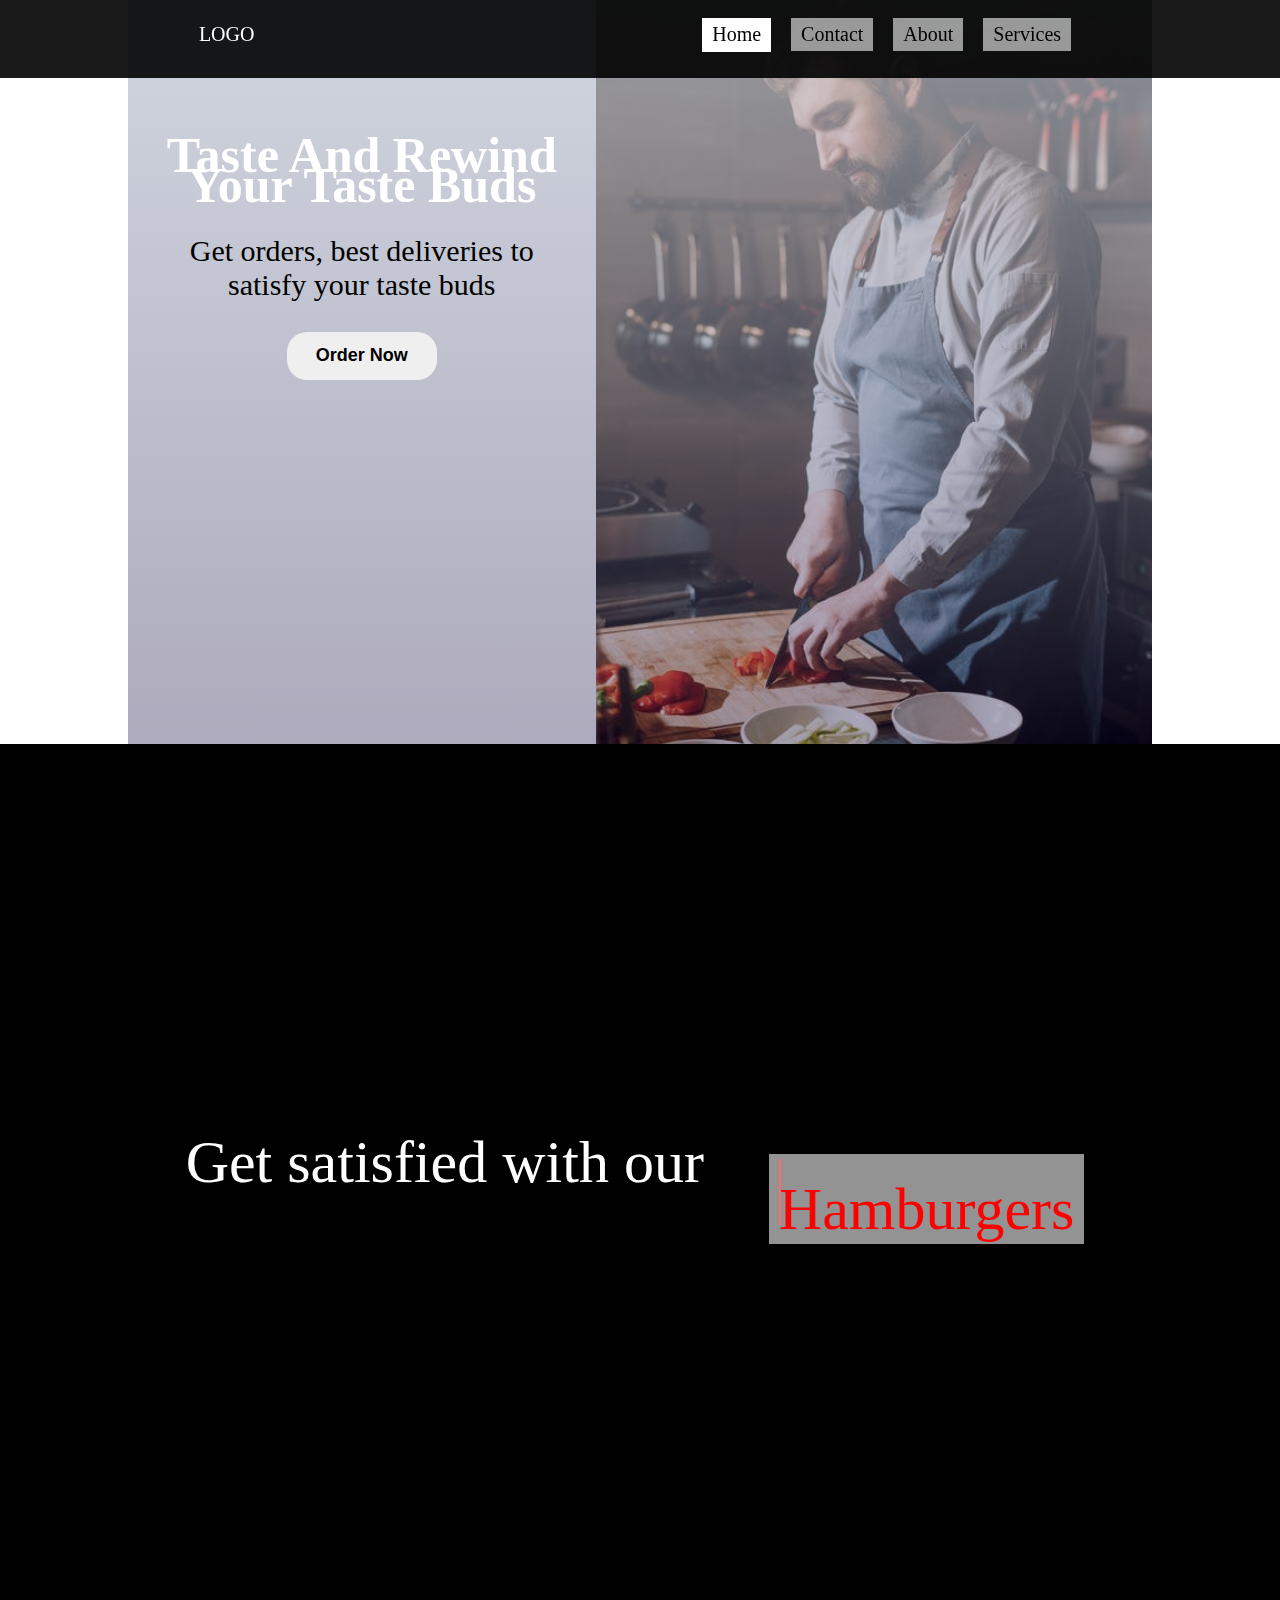
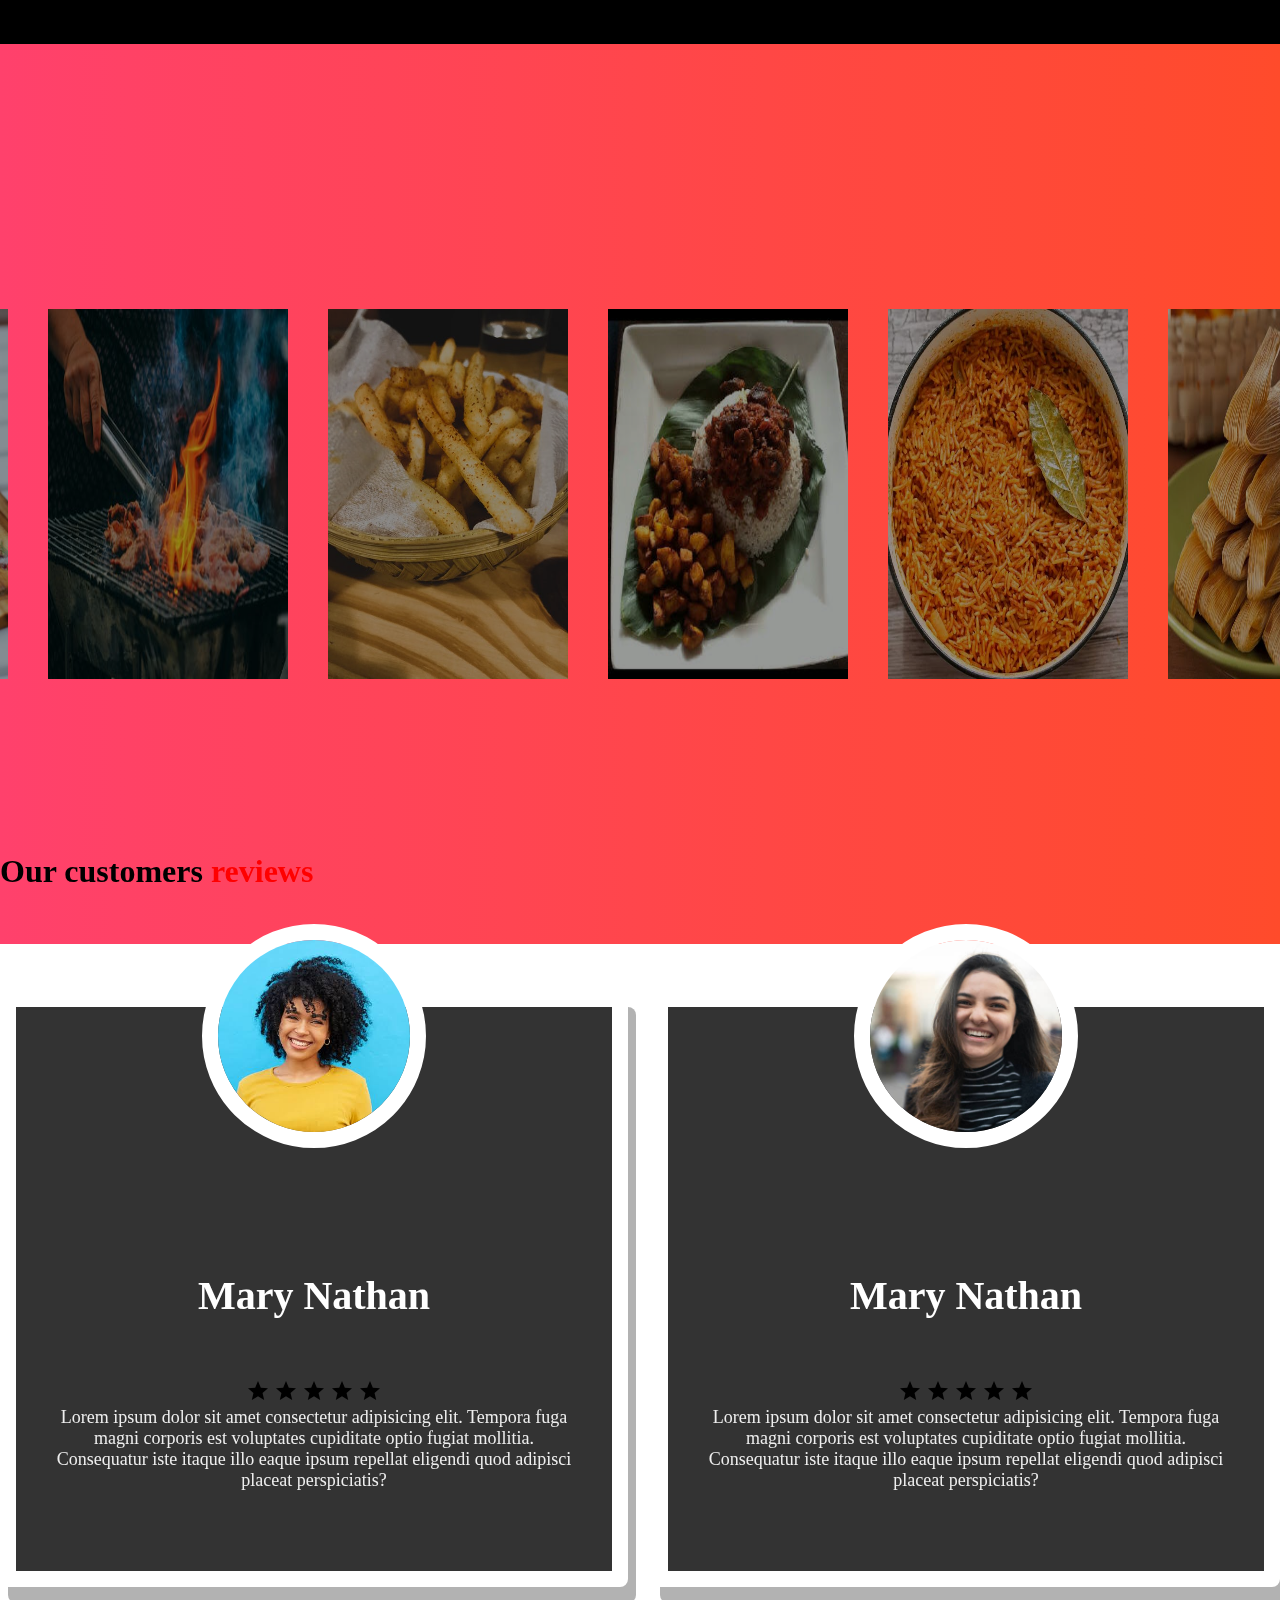
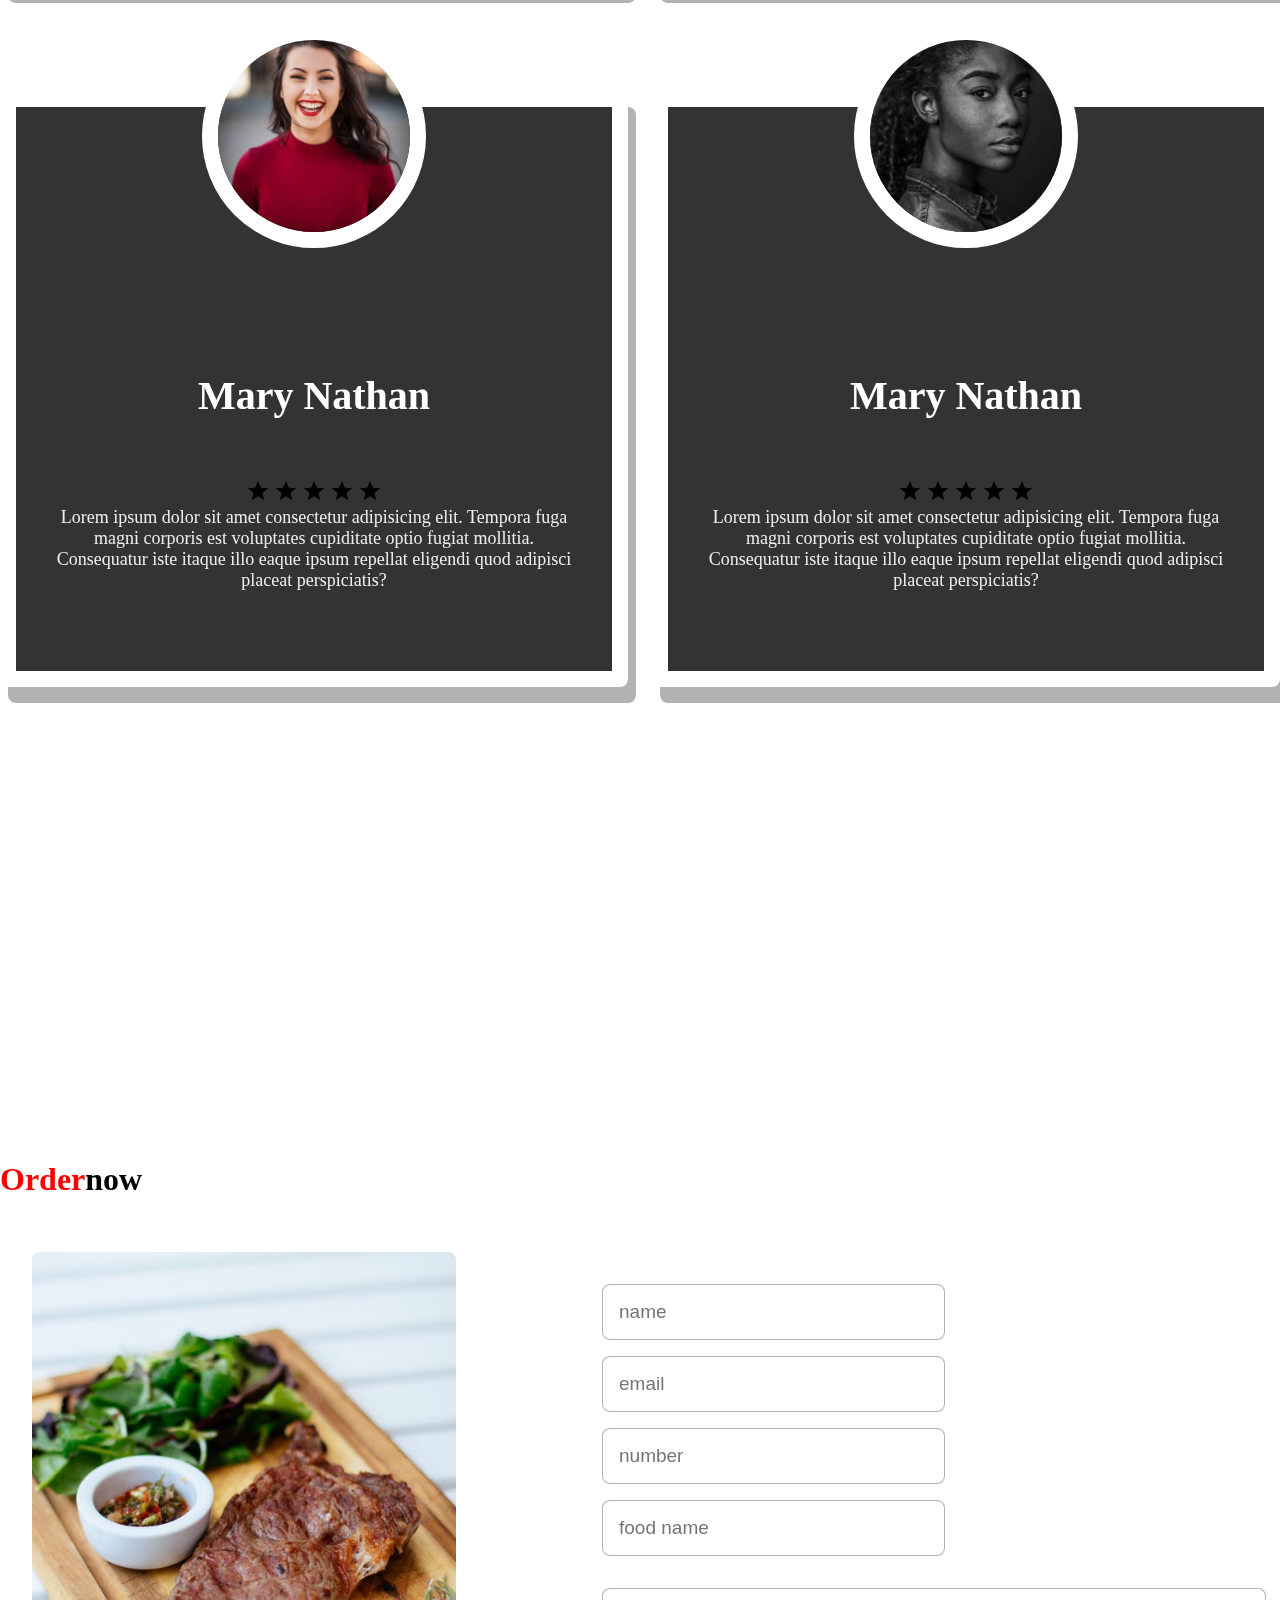
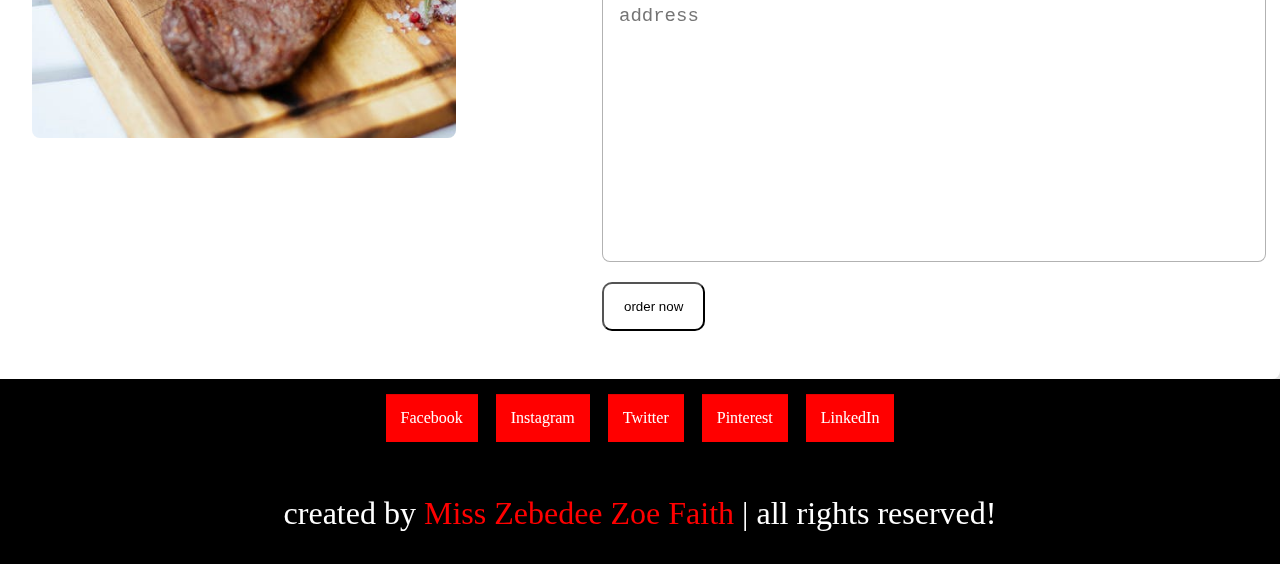
<file: index.html>
<!DOCTYPE html>
<html lang="en">

<head>
    <meta charset="UTF-8">
    <meta http-equiv="X-UA-Compatible" content="IE=edge">
    <meta name="viewport" content="width=
    , initial-scale=1.0">
    <title>Document</title>
    <link rel="stylesheet" href="style.css">
    <link href="https://fonts.googleapis.com/icon?family=Material+Icons" rel="stylesheet">
</head>

<body>
    <div class="container">
        <div class="nav">
            <div class="logo">
                LOGO
            </div>
            <div class="navbar">
                <ul>
                    <li id="active"><a href="index.html"></a>Home</li>
                    <li><a href="contact.html"></a>Contact</li>
                    <li><a href="about.html"></a>About</li>
                    <li><a href="services.html"></a>Services</li>
                </ul>
            </div>
        </div>

        <div class="wrapper">
            <div class="wrapper-cont">
                <div class="container-taste">
                    <div class="cont">
                        <h1>Taste And Rewind Your Taste Buds</h1>
                        <p>Get orders, best deliveries to satisfy your taste buds</p>
                        <button>Order Now</button>
                    </div>

                </div>
                <div class="image">


                </div>
            </div>
            <div class="slides-deli">
                <div class="delicacies">
                    <div class="delicacies-wrap">

                        <div class="static-txt">
                            Get satisfied with our
                        </div>
                        <ul class="dynamic-txts">
                            <li class="list"><span>Hamburgers</span></li>
                            <li class="list"><span>Barbecue</span></li>
                            <li class="list"><span>Tamales</span></li>
                            <li class="list"><span>FrenchFries</span></li>
                            <li class="list"><span>Jollof Rice</span></li>
                            <li class="list"><span>Ofada Rice</span></li>
                        </ul>
                    </div>
                </div>

                <div class="slide-container">
                    <span class="slider-span" id="slider-span1"></span>
                    <span class="slider-span" id="slider-span2"></span>
                    <span class="slider-span" id="slider-span3"></span>
                    <span class="slider-span" id="slider-span4"></span>
                    <span class="slider-span" id="slider-span5"></span>
                    <span class="slider-span" id="slider-span6"></span>
                    <span class="slider-span" id="slider-span7"></span>



                    <div class="image-slider">

                        <div class="slides-div" id="slide-1">
                            <img src="/pexels-photo-1251196.jpeg" alt="" class="img" id="img1">
                            <a href="#slider-span1" class="button" id="button-1"></a>
                        </div>
                        <div class="slides-div" id="slide-2">
                            <img src="/pexels-photo-1251208 (1).jpeg" alt="" class="img" id="img2">
                            <a href="#slider-span2" class="button" id="button-2"></a>
                        </div>
                        <div class="slides-div" id="slide-3">
                            <img src="/pexels-photo-1482803.jpeg" alt="" class="img" id="img3">
                            <a href="#slider-span3" class="button" id="button-3"></a>
                        </div>
                        <div class="slides-div" id="slide-4">
                            <img src="/pexels-photo-1586942.jpeg" alt="" class="img" id="img4">
                            <a href="#slider-span4" class="button" id="button-4"></a>
                        </div>
                        <div class="slides-div" id="slide-5">
                            <img src="/images (5).jpeg" alt="" class="img" id="img5">
                            <a href="#slider-span5" class="button" id="button-5"></a>
                        </div>
                        <div class="slides-div" id="slide-6">
                            <img src="/images (3).jpeg" alt="" class="img" id="img6">
                            <a href="#slider-span6" class="button" id="button-6"></a>
                        </div>
                        <div class="slides-div" id="slide-7">
                            <img src="/images (1).jpeg" alt="" class="img" id="img7">
                            <a href="#slider-span7" class="button" id="button-7"></a>
                        </div>
                    </div>
                </div>

            </div>
        </div>
    </div>

    <div class="sect">
        <div class="review" id="review">
            <h1 class="heading">Our customers <span>reviews</span></h1>
            <div class="box-container">
                <div class="box">
                    <img src="/images (6) (1).jpeg" alt="" class="imgs">
                    <h3>Mary Nathan</h3>
                    <div class="stars">
                        <img src="/star_black_24dp.svg" alt="">
                        <img src="/star_black_24dp.svg" alt="">
                        <img src="/star_black_24dp.svg" alt="">
                        <img src="/star_black_24dp.svg" alt="">
                        <img src="/star_black_24dp.svg" alt="">


                    </div>
                    <p>Lorem ipsum dolor sit amet consectetur adipisicing elit. Tempora fuga magni corporis est
                        voluptates
                        cupiditate optio fugiat mollitia. Consequatur iste itaque illo eaque ipsum repellat eligendi
                        quod
                        adipisci placeat perspiciatis?</p>
                </div>

                <div class="box">
                    <img src="/images (7).jpeg" alt="" class="imgs">
                    <h3>Mary Nathan</h3>
                    <div class="stars">
                        <img src="/star_black_24dp.svg" alt="">
                        <img src="/star_black_24dp.svg" alt="">
                        <img src="/star_black_24dp.svg" alt="">
                        <img src="/star_black_24dp.svg" alt="">
                        <img src="/star_black_24dp.svg" alt="">


                    </div>
                    <p>Lorem ipsum dolor sit amet consectetur adipisicing elit. Tempora fuga magni corporis est
                        voluptates
                        cupiditate optio fugiat mollitia. Consequatur iste itaque illo eaque ipsum repellat eligendi
                        quod
                        adipisci placeat perspiciatis?</p>
                </div>

                <div class="box">
                    <img src="/images (8).jpeg" alt="" class="imgs">
                    <h3>Mary Nathan</h3>
                    <div class="stars">
                        <img src="/star_black_24dp.svg" alt="">
                        <img src="/star_black_24dp.svg" alt="">
                        <img src="/star_black_24dp.svg" alt="">
                        <img src="/star_black_24dp.svg" alt="">
                        <img src="/star_black_24dp.svg" alt="">
                    </div>
                    <p>Lorem ipsum dolor sit amet consectetur adipisicing elit. Tempora fuga magni corporis est
                        voluptates
                        cupiditate optio fugiat mollitia. Consequatur iste itaque illo eaque ipsum repellat eligendi
                        quod
                        adipisci placeat perspiciatis?</p>
                </div>

                <div class="box">
                    <img src="/images (9).jpeg" alt="" class="imgs">
                    <h3>Mary Nathan</h3>
                    <div class="stars">
                        <img src="/star_black_24dp.svg" alt="">
                        <img src="/star_black_24dp.svg" alt="">
                        <img src="/star_black_24dp.svg" alt="">
                        <img src="/star_black_24dp.svg" alt="">
                        <img src="/star_black_24dp.svg" alt="">
                    </div>
                    <p>Lorem ipsum dolor sit amet consectetur adipisicing elit. Tempora fuga magni corporis est
                        voluptates
                        cupiditate optio fugiat mollitia. Consequatur iste itaque illo eaque ipsum repellat eligendi
                        quod
                        adipisci placeat perspiciatis?</p>
                </div>

            </div>
        </div>
        <div class="order-class">
            <div class="order" id="order">
                <h1 class="heading"> <span>Order</span>now</h1>
                <div class="row">
                    <div class="img-pexel">
                        <img src="/pexels-photo-1251208.jpeg" alt="">
                    </div>
                    <form action="">
                        <div class="inputBox">
                            <input type="text" placeholder="name">
                            <input type="email" placeholder="email">
                        </div>

                        <div class="inputBox">
                            <input type="number" placeholder="number">
                            <input type="text" placeholder="food name">
                        </div>

                        <textarea placeholder="address" name="" id="" cols="30" rows="10"></textarea>

                        <input type="submit" value="order now" class="btn">
                    </form>
                </div>
            </div>

        </div>
        <footer>
            <div class="share">
                <a href="#" class="btn">Facebook</a>
                <a href="#" class="btn">Instagram</a>
                <a href="#" class="btn">Twitter</a>
                <a href="#" class="btn">Pinterest</a>
                <a href="#" class="btn">LinkedIn</a>
            </div>
            <h1 class="credit">created by <span>Miss Zebedee Zoe Faith</span> | all rights reserved!</h1>
        </footer>

    </div>

</body>

</html>
</file>
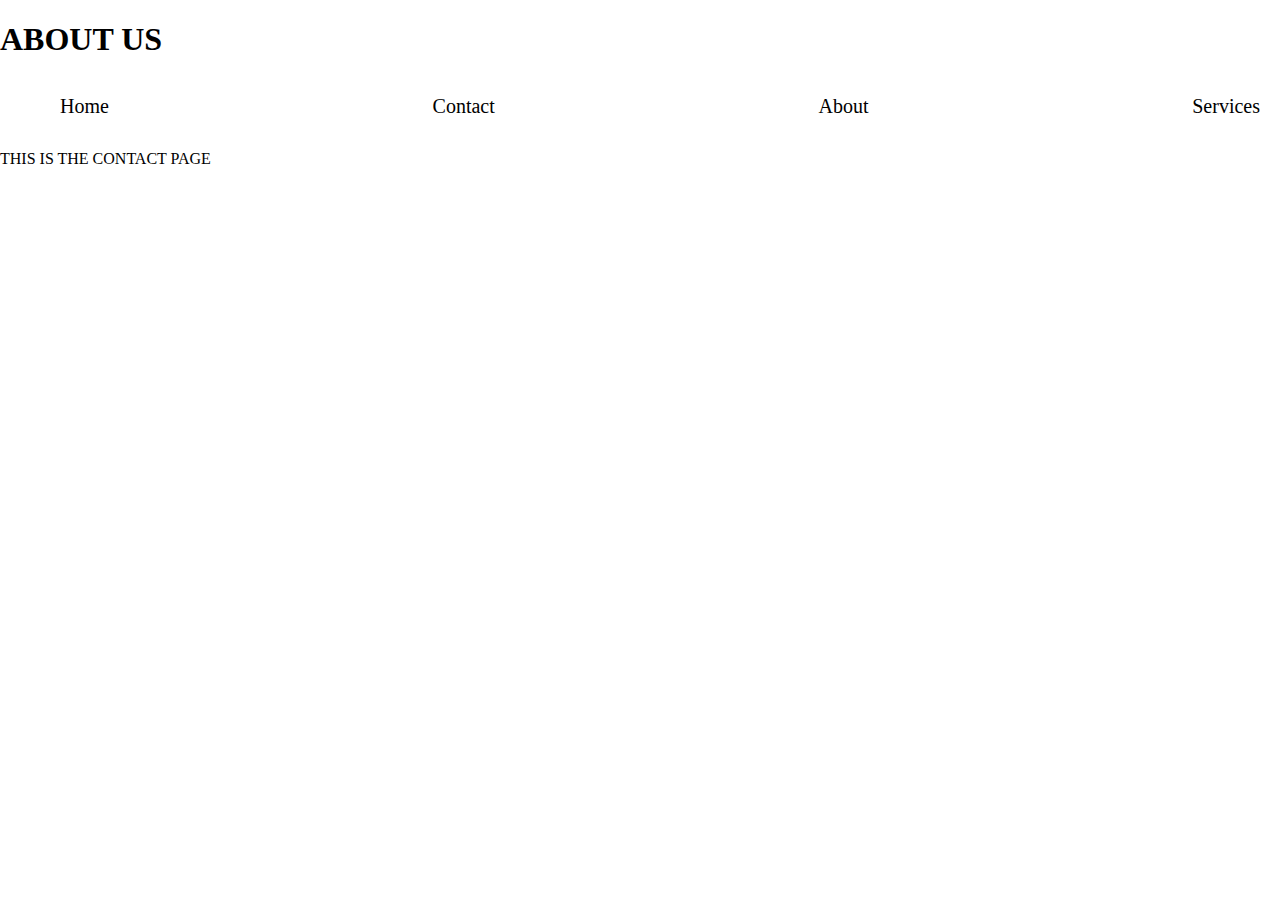
<file: contact.html>
<!DOCTYPE html>
<html lang="en">
<head>
    <meta charset="UTF-8">
    <meta http-equiv="X-UA-Compatible" content="IE=edge">
    <meta name="viewport" content="width=device-width, initial-scale=1.0">
    <title>Document</title>
    <link rel="stylesheet" href="/style.css">
</head> 
<body>
    <div class="navbar">
        <h1>ABOUT US</h1>
        <ul>
            <li><a href="index.html"></a>Home</li>
            <li id="active"><a href="contact.html"></a>Contact</li>
            <li><a href="about.html"></a>About</li>
            <li><a href="services.html"></a>Services</li>
        </ul>
    </div>
    <p>THIS IS THE CONTACT PAGE</p>
</body>
</html>
</file>
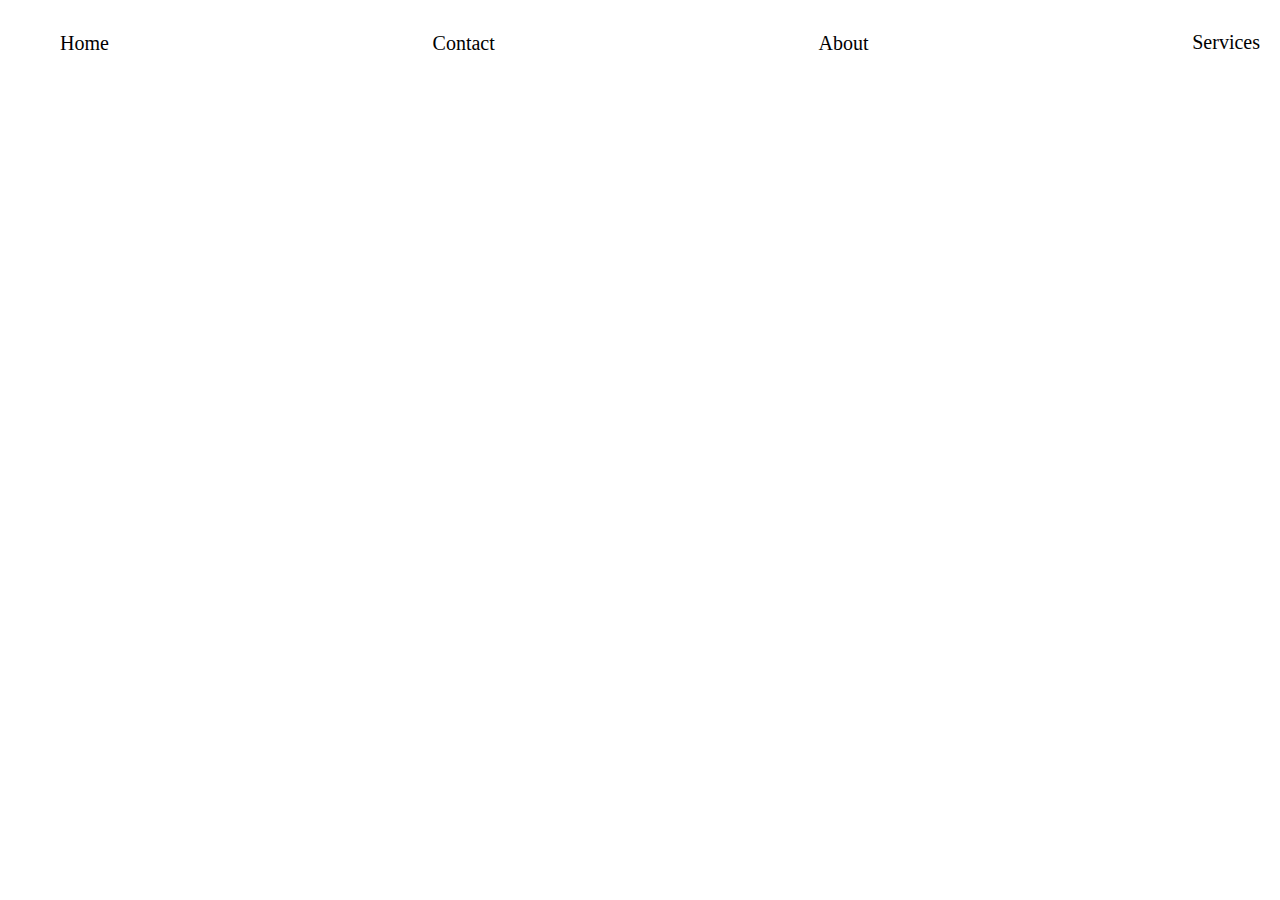
<file: services.html>
<!DOCTYPE html>
<html lang="en">
<head>
    <meta charset="UTF-8">
    <meta http-equiv="X-UA-Compatible" content="IE=edge">
    <meta name="viewport" content="width=device-width, initial-scale=1.0">
    <title>Document</title>
    <link rel="stylesheet" href="/style.css">
</head>
<body>
    <div class="navbar">
        <ul>
            <li><a href="index.html"></a>Home</li>
            <li><a href="contact.html"></a>Contact</li>
            <li><a href="about.html"></a>About</li>
            <li id="active"><a href="services.html"></a>Services</li>
        </ul>
    </div>
</body>
</html>
</file>
<file: style.css>
body{
    margin: 0;
    padding: 0;

}
/* .container{
    width: 100%;
    height: 80vh;
} */
.logo{
    font-size: 20px;
    color: white;
}
.nav{
    display: flex;
    align-items: center;
    justify-content: space-around;
    background: rgba(0, 0, 0, 0.897);
    position: fixed;
    width: 100%;
    margin-top: 10px;
}
.navbar ul{
    display: flex;
    align-items: center;
    justify-content: space-between;
}
li {
    text-decoration: none;
    list-style: none;
    margin: 10px;
    padding: 5px 10px 5px 10px;
    font-size: 20px;
    color: black;
    background: rgba(255, 255, 255, 0.575);
}
li:hover{
    background: #afcfd38a;
    color: black;
    border-bottom: 1px solid white;
}
li#active{
    background: white;
    color: black;

    border-bottom: 1px solid white;
}
.wrapper{
   height: 100vh;
    margin-top:-18.5px;
}
.wrapper-cont{
    display: flex;
    align-items: center;
    justify-content: center;
    width: 80%;
    margin: auto;
    /* height: ; */
}
.container-taste{
    background: linear-gradient(#d1d7e0,#0c043a56);
    height: 702px;
    /* width: 100%; */
    padding: 30px;
    text-align: center;
    /* border: 1px solid red; */
}
.image{
    background:linear-gradient(#d1d7e0b7,#0c043a56),url("/pexels-photo-4252137.jpeg");
    width: 100%;
    height: 762px;
    background-position: center;
    background-size: cover;
    background-repeat: no-repeat;
}

.cont{
   padding-top: 95px;
}
.cont h1{
    font-size: 50px;
    color: white;
    line-height: 30px;
}
.cont p{
    font-size: 30px;
}
button{
    width: 150px;
    height: 48px;
    border: none;
    border-radius: 20px;
    font-size: 18px;
    font-weight: 600;
    cursor: pointer;
}
button:hover{
    background: #000;
    color: white;
}

.delicacies{
    display: flex;
    align-items: center;
    justify-content: center;
    min-height: 100vh;
    background: #000;
    color: white;
}
.delicacies-wrap{
    display: inline-flex;
}
.delicacies-wrap .static-txt{
    font-size: 60px;
    font-weight: 400;
}
.delicacies-wrap .dynamic-txts{
    margin-left: 15px;
    line-height: 100px;
    height: 100px;
    background: black;
    overflow: hidden;
}


.dynamic-txts .list{
    /* margin-top: -15px; */
    color: #fc6d6d;
    list-style: none;
    border: none;
    font-size: 60px;
    font-weight: 500;
    position: relative;
    top: 0;
    animation: typing 10s steps(6) infinite;  
}
@keyframes typing {
    100%{
        top: -760px;
       
    }
}
.dynamic-txts .list span{
    position: relative;
}
.dynamic-txts .list span::after{
    content: "";
    position: absolute;
    left: 0;
    height: 100%;
    width: 100%;
    border-left: 2px solid #fc6d6d;
    
}

/* .slidesss{
    display: flex;
    align-items: center;
    justify-content: center;
    height: 100vh;

    overflow: hidden;
} */
.slide-container{
    width: 100%;
    height: 100vh;
    display: flex;
    align-items: center;
    overflow: hidden;
    background: linear-gradient(to right, rgb(255,65,108), rgb(255,75,43));
}
.image-slider{
    width: 70%;
    height: 500px;
    position: absolute;
    left: 0;
    display: flex;
    justify-content: center;
    align-items: center;
    transition: .7s;
}
.slides-div{
    display: flex;
    align-items: center;
    justify-content: center;
    margin: 0 20px 0 20px;
}
.img{
    position: relative;
    width: 240px;
    height: 370px;
    transition: .5s;
    /* filter: saturate(10%); */
}
.button{
    position: absolute;
    width: 240px;
    height: 370px;
    transition: .5s;
    background-color: rgba(0, 0, 0, .4);
}
.button:hover{
    background-color: rgba(0, 0, 0, 0.2);
}
#slider-span1:target ~ .image-slider #img1,
#slider-span1:target ~ .image-slider #button-1{
    width: 300px;
    height: 500px;
    background: transparent;
}
#slider-span2:target ~ .image-slider #img2,
#slider-span2:target ~ .image-slider #button-2{
    width: 300px;
    height: 500px;
    background: transparent;
}
#slider-span3:target ~ .image-slider #img3,
#slider-span3:target ~ .image-slider #button-3{
    width: 300px;
    height: 500px;
    background: transparent;
}
#slider-span4:target ~ .image-slider #img4,
#slider-span4:target ~ .image-slider #button-4{
    width: 300px;
    height: 500px;
    background: transparent;
}
#slider-span5:target ~ .image-slider #img5,
#slider-span5:target ~ .image-slider #button-5{
    width: 300px;
    height: 500px;
    background: transparent;
}
#slider-span6:target ~ .image-slider #img6,
#slider-span6:target ~ .image-slider #button-6{
    width: 380px;
    height: 585px;
    background: transparent;
}
#slider-span7:target ~ .image-slider #img7,
#slider-span7:target ~ .image-slider #button-7{
    width: 300px;
    height: 500px;
    background: transparent;
}
#slider-span1:target ~ .image-slider{left:70%;}
#slider-span2:target ~ .image-slider{left:5%;}
#slider-span3:target ~ .image-slider{left:25%;}

#slider-span5:target ~ .image-slider{left:-25%;}
#slider-span6:target ~ .image-slider{left:-50%;}
#slider-span7:target ~ .image-slider{left:-70%;}


.sect{
    position: relative;
    bottom: -1550px;
  
}
.review .box-container{
    /* margin-top: -40px; */
    width: 100%;
    height: 150vh;
    display: flex;
    flex-wrap: wrap;  
    gap: 24px;
}
.review .box-container .box{
    height: 500px;
    text-align: center;
    padding: 32px;
    border: 16px solid #fff;
    box-shadow: 8px 16px rgba(0,0,0,.3);
    border-radius: 8px;
    flex: 1 1 400px;
    background: #333;
    margin-top: 80px;
}
.review .box-container .box .imgs{
    height: 192px;
    width: 192px;
    border-radius: 50%;
    border: 16px solid #fff;
    margin-top: -115px;
    object-fit: cover;
}
.review .box-container .box h3{
    font-size: 40px;
    color: white;
    padding: 80px 0;
}
.review .box-container .box .stars img{
    font-size: 16px;
    color: red;
     padding: 50px 0;
    margin-top: -500px;

}
span{
    color: red;
}
.review .box-container .box p{
    font-size: 18px;
    color: #eee;
    /* padding: 16px 0; */
    margin-top: -50px;
}

.order-class{
    position: relative;
   margin-top: 500px;
    
}

.order .row{
    padding: 32px;
    box-shadow: 8px 16px rgba(0,0,0,.1);
    background: #fff;
    display: flex;
    flex-wrap: wrap;
    gap: 24px;
    border-radius: 8px;
}
.order .row .img-pexel{
    flex: 1 1 400px;
}
.order .row .img-pexel img{
    height: 70%;
    width: 80%;
    object-fit: cover;
    border-radius: 8px;
    /* margin-top: 600px; */
}
form{

}
.order .row form{
    flex: 1 1 500px;
    padding: 16px;
  
}
.order .row form .inputBox input{
    display: flex;
    justify-content: space-between;
    flex-wrap: wrap;
}
.order .row form .inputBox input, .order .row form textarea{
    padding: 16px;
    margin: 16px 0;
    font-size: 19px;
    color: #333;
    text-transform: none;
    border: 1px solid rgb(0,0,0,.3);
    border-radius: 8px;
    width: 49%;
}
.order .row form textarea{
    width: 100%;
    resize: none;
    height: 15rem;
}
.order .row form .btn{
    background: none;
    padding: 15px 20px;
    border-radius: 10px;
}
.order .row form .btn:hover{
    background: #000;
    color: white;
}

@media (max-width:750px){
    .review,.box-container,.box {
        position: relative;
        /* background: red; */
        width: 90%;
        height: 40vh;
        align-items: center;
        bottom: 10px;
        min-height: 100vh;
        margin-top: 100px;
        /* margin-bottom: 500px; */
        /* padding-top: -50px; */
        
    
    }
}

@media (max-width:450px){
    html{
        font-size: 50%;
    }
    .order .row form{
        /* margin-bottom: 20px;
        min-height:  500px; */
        display: block;
    }

    .order .row form .inputBox input{
        width: 100%;
    }
}
footer{
    background-color: #000;
    text-align: center;
}
footer .share{
    display: flex;
    gap: 18px;
    justify-content: center;
    flex-wrap: wrap;
}
footer .share .btn{
    text-decoration: none;
    background-color: red;
    color: white;
    padding: 15px;
    margin-top: 15px;
}
footer .credit{
    padding: 32px 16px;
    color: #fff;
    font-weight: normal;
    font-size: 32px;
}
footer .credit span{
    color: red;
}
</file>
